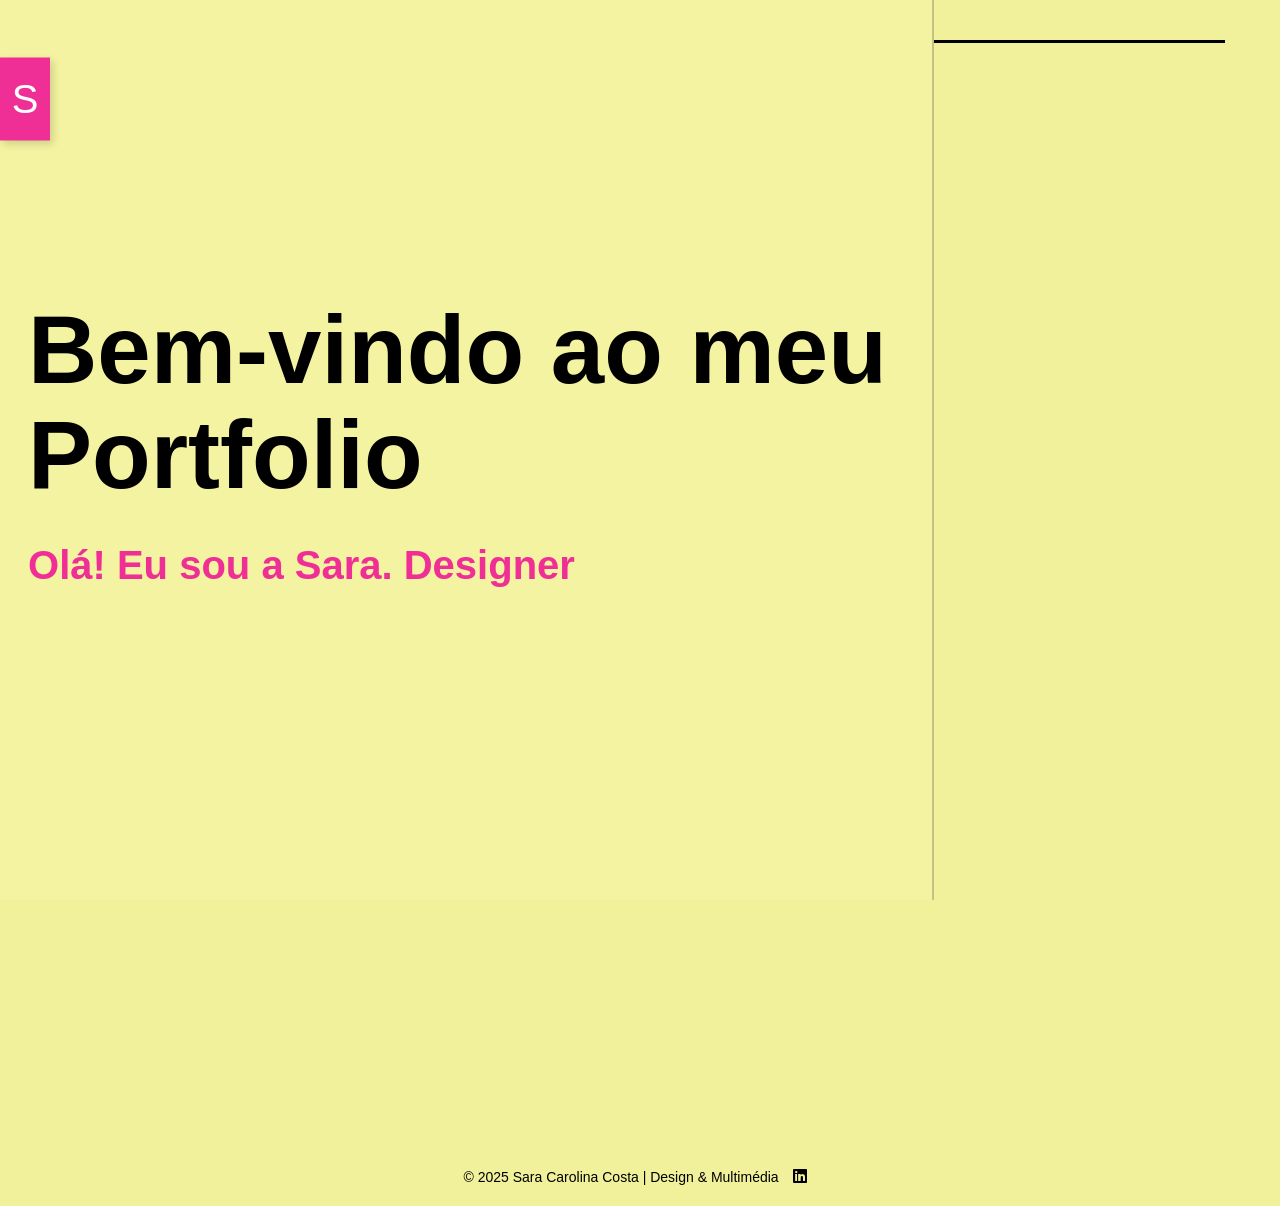
<file: index.html>
<!DOCTYPE html>
<html lang="pt">

<head>
    <meta charset="UTF-8">
    <meta name="viewport" content="width=device-width, initial-scale=1.0">
    <link rel="stylesheet" href="https://cdnjs.cloudflare.com/ajax/libs/font-awesome/6.5.0/css/all.min.css">
    <link rel="stylesheet" href="style.css">
    <title>Sara_Portfolio</title>
</head>

<body>

    <!-- Página inicial -->
    <div id="capa">
        <div id="content">
            <h1 id="h1d">Bem-vindo ao meu Portfolio</h1>
            <div id="text-container">
                <div id="sentence1"></div><br>
                <div id="sentence2"></div>
            </div>
        </div>
    </div>

    <!-- Homepage -->
    <header>
        <div class="headernome">Sara Carolina - Designer e Multimédia</div>
        <div class="line"></div>
    </header>

    <div class="square">S</div>

    <div class="main-container">
        <div class="column">
            <div id="object-container" class="object-container"></div>
            <div id="extra-container" class="extra-container"></div>
            <div id="work-container" class="work-container"></div>
            <div id="posts-container" class="posts-container">
            </div>
        </div>
    </div>

    <!-- Footer -->
    <footer>© 2025 Sara Carolina Costa | Design & Multimédia
        <a href="https://www.linkedin.com/in/saracarolina98/" target="_blank" aria-label="LinkedIn">
            <i class="fa-brands fa-linkedin"></i>
        </a>
    </footer>

      <!-- JavaScript files -->
    <script src="sobre.js"></script>
    <script src="extra.js"></script>
    <script src="trabalhos.js"></script>
    <script src="script.js"></script>
    
</body>

</html>
</file>
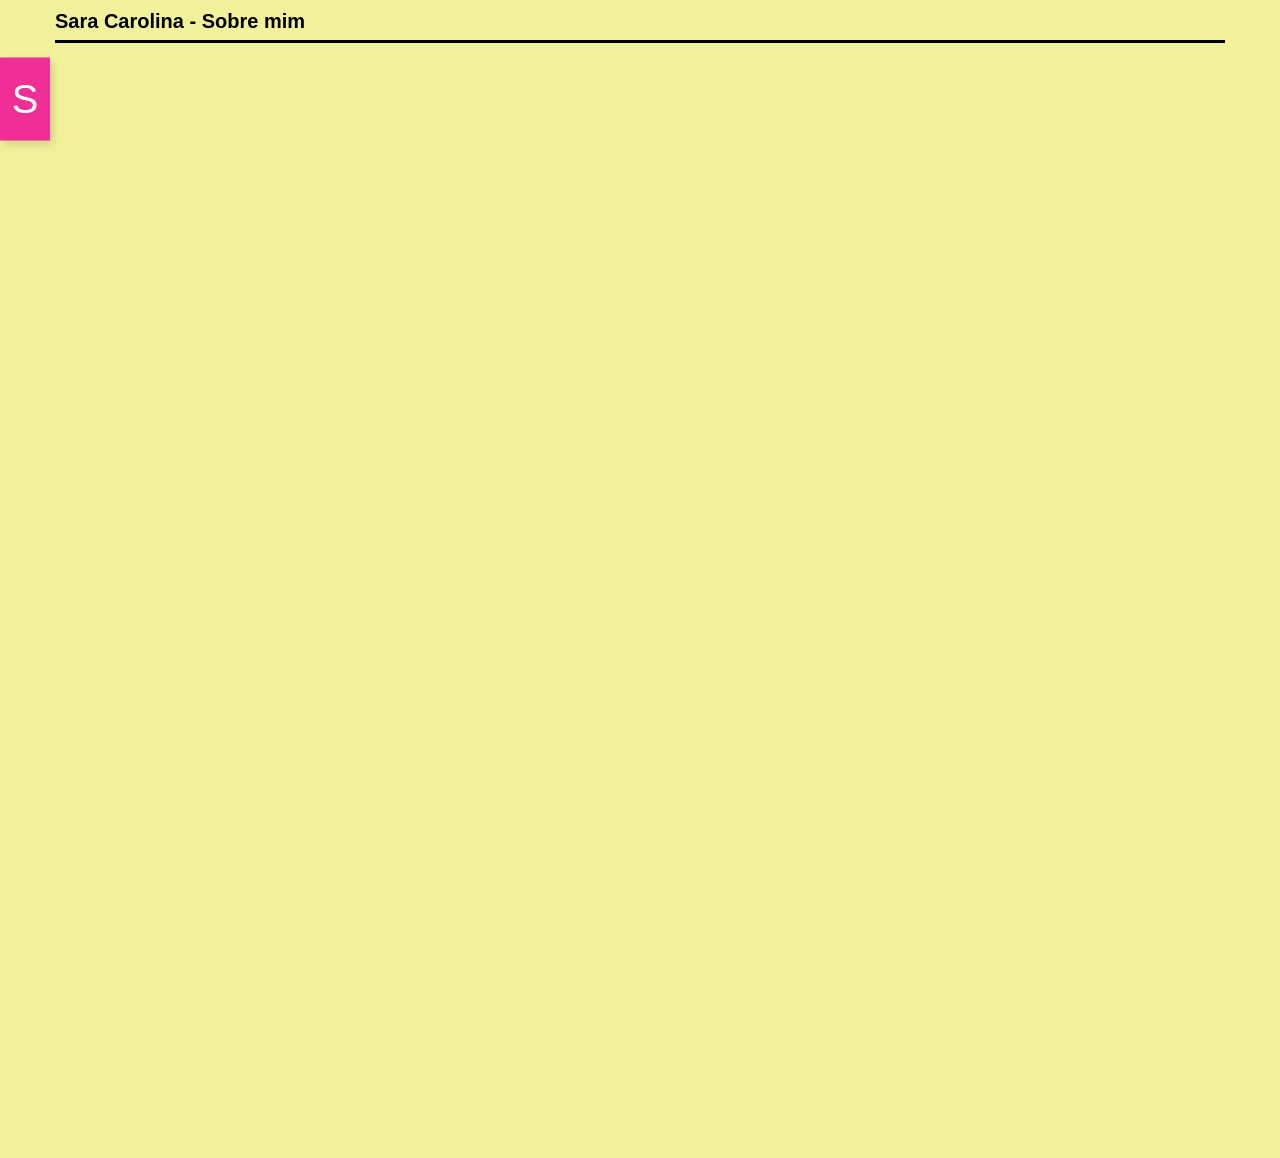
<file: Ex02.html>
<!DOCTYPE html>
<html lang="pt">

<head>
    <meta charset="UTF-8">
    <meta name="viewport" content="width=device-width, initial-scale=1.0">
    <link rel="stylesheet" href="style.css">
    <title>Sara_Portfolio</title>
</head>


<body>
    <header>
        <div class="headernome">Sara Carolina - Sobre mim</div>
        <div class="line"></div>
    </header>

    <div class="square">S</div>

    <div class="main-container">
        <div class="column">
            <div id="object-container" class="object-container"></div>
            <div id="extra-container" class="extra-container"></div>
            <div id="work-container" class="work-container"></div>
            <div id="posts-container" class="posts-container">

            </div>
        </div>
    </div>

    <!-- JavaScript files originais -->
    <script src="sobre.js"></script>
    <script src="extra.js"></script>
    <script src="trabalhos.js"></script>
    <script src="script.js"></script>

</body>

</html>
</file>
<file: style.css>
@import url(https://db.onlinewebfonts.com/c/1863d94ae5892953c4495758041b125d?family=Swiss+721+Condensed);

html {
    font-family: "Swiss 721 Condensed", Arial, sans-serif;
    background-color: #F2F19B;
    scroll-behavior: smooth;
    margin: 5px 55px 5px 55px;
}

body {
    margin: 0;
    width: 100%;
    height: 100%;
    overflow-x: hidden;
    overflow-y: auto;
}

/* PÁGINA INICIAL - CAPA */
#capa {
    position: fixed;
    inset: 0;
    background: #f3f3a1;
    z-index: 999;
    display: flex;
    align-items: center;
    justify-content: center;
    transform-origin: left;
    transform-style: preserve-3d;
    transition: transform 1.4s ease-in-out;
    box-shadow: inset -2px 0 0 rgba(0, 0, 0, .2);
    width: 73vw;
}

#capa.virar {
    transform: perspective(1800px) rotateY(-180deg);
}

#h1d {
    font-size: clamp(3rem, 8vw, 6rem);
    font-weight: 700;
    color: #000;
    line-height: 1.1;
    text-align: left;
    margin: 0 0 4% 3%;
}

#sentence1,
#sentence2 {
    display: flex;
    font-family: "Swiss 721 Condensed", Arial, sans-serif;
    font-style: normal;
    font-size: clamp(1.5rem, 4vw, 2.5rem);
    line-height: 1;
    font-weight: 700;
    color: #EF2F95;
    text-align: left;
    margin-left: 3%;
}

/* SCROLLBAR CUSTOMIZADA */
::-webkit-scrollbar {
    width: 12px;
}

::-webkit-scrollbar-track {
    background: #F2F19B;
}

::-webkit-scrollbar-thumb {
    background: #EF2F95;
    border-radius: 6px;
    border: 2px solid #F2F19B;
}

::-webkit-scrollbar-thumb:hover {
    background: #d02883;
}

/* ANIMAÇÕES */
@keyframes fadeIn {
    from {
        opacity: 0;
        transform: translateY(20px);
    }
    to {
        opacity: 1;
        transform: translateY(0);
    }
}

/* QUADRADO LATERAL */
.square {
    width: 50px;
    height: 5.1875rem;
    flex-shrink: 0;
    position: fixed;
    top: 11%;
    left: 0;
    transform: translateY(-50%);
    z-index: 10000;
    color: #FFF;
    text-align: center;
    font-size: 2.5rem;
    background: #EF2F95;
    display: flex;
    align-items: center;
    justify-content: center;
    cursor: pointer;
    transition: all 0.3s ease;
    box-shadow: 3px 3px 8px rgba(0, 0, 0, 0.15);
}

.square:hover {
    transform: translateY(-50%) scale(1.08);
    box-shadow: 5px 5px 15px rgba(0, 0, 0, 0.25);
}

/* HEADER */
header {
    display: flex;
    justify-content: space-between;
    align-items: center;
    padding-top: 5px;
    padding-bottom: 10px;
    top: 0;
    z-index: 900;
    position: sticky;
    background-color: #F2F19B;
    color: #000;
    font-size: 1.25rem;
    font-style: normal;
    font-weight: 700;
    line-height: normal;
    transition: box-shadow 0.3s ease;
}

header.scrolled {
    box-shadow: 0 3px 10px rgba(0, 0, 0, 0.1);
}

.line {
    border-bottom: 3px solid #000;
    width: 100%;
    position: absolute;
    bottom: 0;
}

/* MAIN CONTAINER */
.main-container {
    display: flex;
    justify-content: center;
    align-items: start;
    justify-items: stretch;
    margin-top: 10px;
}

.column {
    display: grid;
    grid-gap: 1rem;
    grid-template-columns: repeat(4, 1fr);
    grid-template-rows: repeat(auto);
    grid-auto-rows: minmax(1fr, auto);
    animation: fadeIn 0.6s ease-out;
}

/* CONTAINERS */
.object-container,
.extra-container,
.work-container,
.posts-container {
    transition: transform 0.3s ease, box-shadow 0.3s ease;
    overflow: visible;
    border-radius: 3px;
    padding: 10px;
}

.object-container:hover,
.extra-container:hover,
.work-container:hover {
    transform: translateY(-3px);
    box-shadow: 0 5px 15px rgba(0, 0, 0, 0.1);
}

@media (min-width: 769px) {
    .posts-container {
        height: 120vh;
        overflow-y: auto;
        overflow-x: visible;
    }
}

.posts-container {
    position: relative;
    transition: transform 2s;
    text-align: justify;
    padding: 10px;
}

/* IMAGENS */
.post img, 
.object img, 
.extra img {
    margin: 6px auto;
    width: 95%;
    max-width: 100%;
    height: auto;
    border: 3px solid black;
    border-radius: 10px;
    transition: transform 0.3s ease, box-shadow 0.3s ease;
    cursor: pointer;
    position: relative;
    z-index: 1;
}

.post img:hover, 
.object img:hover, 
.extra img:hover {
    transform: scale(1.02);
    box-shadow: 0 8px 20px rgba(0, 0, 0, 0.2);
    z-index: 10;
}

.extra img {
    margin-top: 0px;
}

/* TIPOGRAFIA */
a {
    text-decoration: none;
    color: #3aa8c4;
    text-align: justify;
    font-family: "Swiss 721 Condensed", Arial, sans-serif;
}

p {
    color: #000;
    text-align: justify;
    font-family: "Swiss 721 Condensed", Arial, sans-serif;
    font-size: 0.9375rem;
    font-style: normal;
    line-height: 120%;
    margin: 10px 0;
}

h1 {
    font-size: 1.2rem;
    margin-bottom: 12px;
    font-weight: 700;
    text-align: center;
}

h2 {
    margin: 7px 0;
}

h3 {
    display: flex;
    margin-top: auto;
    width: 98%;
    height: 2rem;
    flex-shrink: 0;
    border: 2px solid #000;
    background: #BFEAFA;
    color: #000;
    text-align: center;
    justify-content: center;
    align-items: center;
    font-family: "Swiss 721 Condensed", Arial, sans-serif;
    font-size: 1rem;
    font-style: normal;
    font-weight: 800;
    line-height: normal;
    transition: background-color 0.3s ease, transform 0.2s ease;
    border-radius: 6px;
}

h3:hover {
    background: #a8e5f7;
    transform: translateY(-1px);
}

/* SOBRE - PINK BORDER */
.pinkborder {
    border: 2px solid #EF2F95;
    margin-top: 10px;
    border-radius: 8px;
    padding: 15px;
    background: rgba(239, 47, 149, 0.05);
    transition: all 0.3s ease;
}

.pinkborder:hover {
    background: rgba(239, 47, 149, 0.1);
    box-shadow: 0 2px 8px rgba(239, 47, 149, 0.2);
}

.pinkborder p {
    margin: 15px 0;
}

/* PROJETOS */
p.projetos {
    color: #4BC1DB;
    font-family: "Swiss 721 Condensed", Arial, sans-serif;
    font-size: 0.875rem;
    font-style: normal;
    font-weight: 800;
    line-height: normal;
    transition: color 0.3s ease, transform 0.2s ease;
    cursor: default;
}

p.projetos:hover {
    color: #3aa8c4;
    transform: translateX(3px);
}

div.blu {
    margin-bottom: 10px;
}

ul {
    list-style-type: none;
    padding: 0;
    color: #000;
}

/* WORK CONTAINER */
.work-header {
    margin-bottom: 20px;
}

.work-intro {
    padding: 15px;
    background-color: white;
    border-radius: 8px;
    background: rgba(191, 234, 250, 0.2);
    border: 1px solid rgba(191, 234, 250, 0.5);
}

.work-title {
    font-weight: bold;
    font-size: 1rem;
    margin-bottom: 5px;
    text-align: left;
}

.work-subtitle {
    font-size: 0.875rem;
    text-align: left;
    margin-top: 0;
}

/* PROJECT LIST */
.project-list {
    list-style-type: none;
    padding: 0 15px 15px 15px;
    margin: 0;
}

.project-item {
    margin-bottom: 8px;
}

.project-link {
    display: flex;
    align-items: baseline;
    text-decoration: none;
    color: #000;
    font-family: "Swiss 721 Condensed", Arial, sans-serif;
    font-size: 0.9375rem;
    cursor: pointer;
    padding: 5px;
    border-radius: 5px;
    transition: all 0.3s ease;
}

.project-link:hover {
    color: #EF2F95;
    background-color: rgba(239, 47, 149, 0.08);
    transform: translateX(5px);
}

.project-name {
    flex-shrink: 0;
    font-weight: normal;
}

.project-dots {
    flex-grow: 1;
    border-bottom: 2px dotted #000;
    margin: 0 8px;
    height: 0.6em;
    transition: border-color 0.3s ease;
}

.project-link:hover .project-dots {
    border-color: #EF2F95;
}

.project-number {
    flex-shrink: 0;
    font-weight: normal;
    transition: color 0.3s ease;
}

.project-link:hover .project-number {
    color: #EF2F95;
    font-weight: 700;
}

/* MODAL / POPUP */
.modal {
    position: fixed;
    top: 0;
    left: 0;
    width: 100vw;
    height: 100vh;
    z-index: 999999;
    display: flex;
    align-items: center;
    justify-content: center;
    opacity: 0;
    pointer-events: none;
    transition: opacity 0.3s ease;
}

.modal-active {
    opacity: 1;
    pointer-events: auto;
}

.modal-overlay {
    position: absolute;
    inset: 0;
    background-color: rgba(0, 0, 0, 0.75);
    backdrop-filter: blur(4px);
    transition: backdrop-filter 0.3s ease;
}

.modal-content {
    position: relative;
    background-color: #F2F19B;
    border: 4px solid #000;
    border-radius: 14px;
    width: 90%;
    max-width: 780px;
    max-height: 85vh;
    overflow: hidden;
    padding: 0;
    z-index: 1;
    transform: translateY(30px) scale(0.95);
    transition: transform 0.35s ease;
    box-shadow: 0 25px 60px rgba(0, 0, 0, 0.4);
    display: flex;
    flex-direction: column;
}

.modal-content::-webkit-scrollbar {
    display: none;
}

.modal-active .modal-content {
    transform: translateY(0) scale(1);
}

.modal-close {
    position: sticky;
    top: 1vw;
    left: 1vw;
    width: 1.5vw;
    height: 1.5vw;
    min-width: 23px;
    min-height: 23px;
    max-width: 23px;
    max-height: 32px;
    border-radius: 50%;
    border: 2px solid #000;
    background-color: #EF2F95;
    color: #fff;
    font-weight: 500;
    cursor: pointer;
    display: flex;
    align-items: center;
    justify-content: center;
    z-index: 10;
    transition: all 0.3s ease;
    margin-left: auto;
    margin-right: 1vw;
    box-shadow: 0 2px 8px rgba(0, 0, 0, 0.2);
}

.modal-close:hover {
    background-color: #000;
    transform: rotate(90deg) scale(1.1);
    box-shadow: 0 4px 12px rgba(0, 0, 0, 0.3);
}

.modal-body {
    font-family: "Swiss 721 Condensed", Arial, sans-serif;
    color: #000;
    overflow-y: auto;
    flex: 1;
    scrollbar-width: thin;
    scrollbar-color: #EF2F95 #F2F19B;
}

.modal-body::-webkit-scrollbar {
    width: 8px;
}

.modal-body::-webkit-scrollbar-track {
    background: #F2F19B;
}

.modal-body::-webkit-scrollbar-thumb {
    background: #EF2F95;
    border-radius: 4px;
}

.modal-body h2 {
    font-size: 2.2rem;
    margin-bottom: 12px;
    font-weight: 700;
    line-height: 110%;
}

.modal-body p {
    font-size: 0.95rem;
    line-height: 145%;
    margin-bottom: 14px;
}

.modal-date, #date {
    margin-top: 22px;
    font-size: 0.9rem;
    font-weight: 700;
    color: #EF2F95;
}

/* SLIDESHOW */
.slideshow {
    position: relative;
    padding: 20px 80px;
    margin: 20px 0;
}

.slides {
    position: relative;
    overflow: hidden;
    border-radius: 12px;
    touch-action: pan-y pinch-zoom;
    user-select: none;
    -webkit-user-select: none;
}

.slide {
    display: none;
    animation: fadeIn 0.5s ease-in-out;
}

.slide.active {
    display: block;
}

.slide img {
    height: auto;
    width: auto;
    max-width: 400px;
    max-height: 400px;
    object-fit: scale-down;
    border: 3px solid #000;
    border-radius: 12px;
    display: block;
    margin: 0 auto;
}

.slide-info {
    padding: 0;
    background: #F2F19B;
    border-radius: 12px;
    min-height: 250px;
    min-width: 300px;
}

.slide-info h2 {
    font-size: 2.2rem;
    margin-bottom: 12px;
    font-weight: 700;
    line-height: 110%;
}

.modal-sinopse {
    background-color: #BFEAFA;
    border: 2px solid #000;
    border-radius: 8px;
    padding: 0 0 10px 0;
    margin: 20px 0 24px 0;
    font-size: 0.9rem;
    line-height: 130%;
    box-shadow: inset 0 2px 4px rgba(0, 0, 0, 0.1);
    text-align: center;
}

.slide-info p {
    font-size: 0.95rem;
    line-height: 145%;
    margin-bottom: 14px;
}

.slide-info .modal-date {
    margin-top: 22px;
    font-size: 0.9rem;
    font-weight: 700;
    color: #EF2F95;
}

/* Navigation arrows */
.slide-nav {
    position: absolute;
    top: 50%;
    transform: translateY(-50%);
    background: rgba(239, 47, 149, 0.9);
    color: white;
    border: none;
    font-size: 2rem;
    padding: 4px 12px;
    cursor: pointer;
    border-radius: 6px;
    z-index: 5;
    transition: all 0.3s ease;
}

.slide-nav.prev {
    left: 10px;
}

.slide-nav.next {
    right: 10px;
}

.slide-nav:hover {
    background: #EF2F95;
    box-shadow: 0 3px 8px rgba(239, 47, 149, 0.5);
}

/* Dots */
.slide-dots {
    display: flex;
    justify-content: center;
    gap: 8px;
    margin-top: 12px;
}

.slide-dot {
    width: 10px;
    height: 10px;
    background: #aaa;
    border-radius: 50%;
    cursor: pointer;
    transition: all 0.3s ease;
}

.slide-dot.active {
    background: #EF2F95;
    transform: scale(1.2);
}

/* FILTER BUTTONS */
.filter-container {
    display: flex;
    flex-wrap: wrap;
    gap: 10px;
    margin-bottom: 20px;
    padding: 15px;
    background: rgba(191, 234, 250, 0.2);
    border-radius: 10px;
    border: 2px solid #BFEAFA;
    animation: fadeIn 0.6s ease-out;
}

.filter-btn {
    padding: 8px 16px;
    border: 2px solid #000;
    border-radius: 8px;
    background: #fff;
    color: #000;
    font-family: "Swiss 721 Condensed", Arial, sans-serif;
    font-size: 0.9rem;
    font-weight: 600;
    cursor: pointer;
    transition: all 0.3s ease;
}

.filter-btn:hover {
    background: #BFEAFA;
    transform: translateY(-2px);
    box-shadow: 0 3px 8px rgba(0, 0, 0, 0.15);
}

.filter-btn.active {
    background: #EF2F95;
    color: #fff;
    transform: translateY(-1px);
    box-shadow: 0 4px 10px rgba(239, 47, 149, 0.3);
}

.filter-btn:focus-visible {
    outline: 3px solid #4BC1DB;
    outline-offset: 2px;
}

.no-posts, .no-projects {
    padding: 40px 20px;
    text-align: center;
    color: #666;
    font-size: 1rem;
    animation: fadeIn 0.5s ease-out;
}

/* SMOOTH ANIMATIONS */
.fade-in {
    animation: fadeIn 0.6s ease-out forwards;
}

.post,
.object,
.extra {
    animation: fadeIn 0.5s ease-out forwards;
}

/* ACCESSIBILITY FOCUS */
*:focus-visible {
    outline: 3px solid #EF2F95;
    outline-offset: 2px;
}

button:focus-visible,
a:focus-visible {
    outline: 3px solid #4BC1DB;
    outline-offset: 3px;
}

body.modal-open {
    overflow: hidden;
    position: fixed;
    width: 100%;
    height: 100%;
}

/* FOOTER */
footer {
    text-align: center;
    padding: 15px 0;
    font-size: 0.875rem;
    color: #000;
    font-family: "Swiss 721 Condensed", Arial, sans-serif;
}

footer a {
    color: black; 
    font-size: 1rem;
    margin: 0 10px;
    text-decoration: none;
}

footer a:hover {
    color: #EF2F95;
}

/* RESPONSIVIDADE */
@media (max-width: 1024px) {
    html {
        margin: 5px 30px;
    }

    .main-container {
        padding-left: 55px;
    }

    .column {
        grid-template-columns: repeat(2, 1fr);
        grid-gap: 1.2rem;
    }

    .square {
        width: 45px;
        height: 75px;
        font-size: 2.2rem;
    }
}

@media (max-width: 768px) {
    html {
        margin: 5px 15px;
    }

    .main-container {
        padding-left: 0;
    }

    header {
        font-size: 1rem;
    }

    .square {
        display: none;
    }

    .column {
        grid-template-columns: 1fr;
        grid-gap: 1rem;
    }

    .filter-container {
        padding: 10px;
        gap: 8px;
    }

    .filter-btn {
        padding: 6px 12px;
        font-size: 0.85rem;
    }

    .modal-content {
        width: 90%;
        max-width: none;
    }

    .modal-body h2 {
        font-size: 1.8rem;
    }

    .modal-sinopse {
        font-size: 0.95rem;
    }

    .slideshow {
        padding: 5px 10px;
    }

    .slide-nav {
        display: none !important;
    }
}

@media (max-width: 480px) {
    html {
        margin: 5px 10px;
    }

    header {
        font-size: 0.9rem;
        padding-top: 3px;
        padding-bottom: 8px;
    }

    .modal-body h2 {
        font-size: 1.5rem;
    }

    p {
        font-size: 0.875rem;
    }
}
</file>
